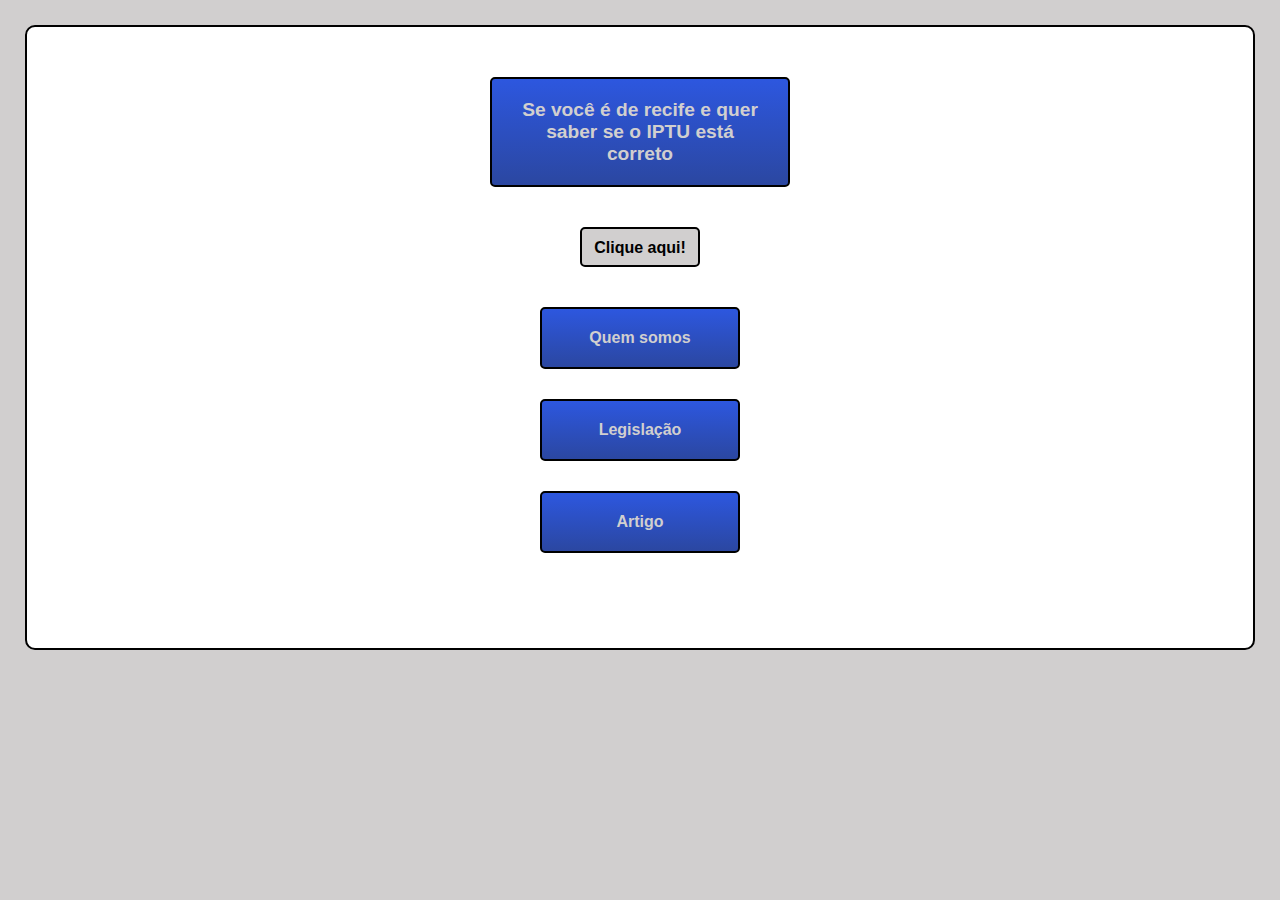
<file: index.html>
<!DOCTYPE html>
<html lang="pt-BR">
<head>
    <meta charset="UTF-8">
    <meta name="viewport" content="width=device-width, initial-scale=1.0">
    <title>IPTU Legal</title>

    <link rel="stylesheet" href="estilo/style.css">

</head>
<body>
    <main>
      <div id="formulario">
        <h2>Se você é de recife e quer saber se o IPTU está correto</h2>
        <p><a href="formulario.html" target="_parent"><strong>Clique aqui!</strong></a></p>
      </div>
      <div id="conteudo">
          <div class="subconteudo">
              <h2>Quem somos</h2>
          </div>
          <div class="subconteudo">
            <h2>Legislação</h2>
          </div>
          <div class="subconteudo">
            <h2>Artigo</h2>
          </div>
      </div>
    </main> 
</body>
</html>
</file>
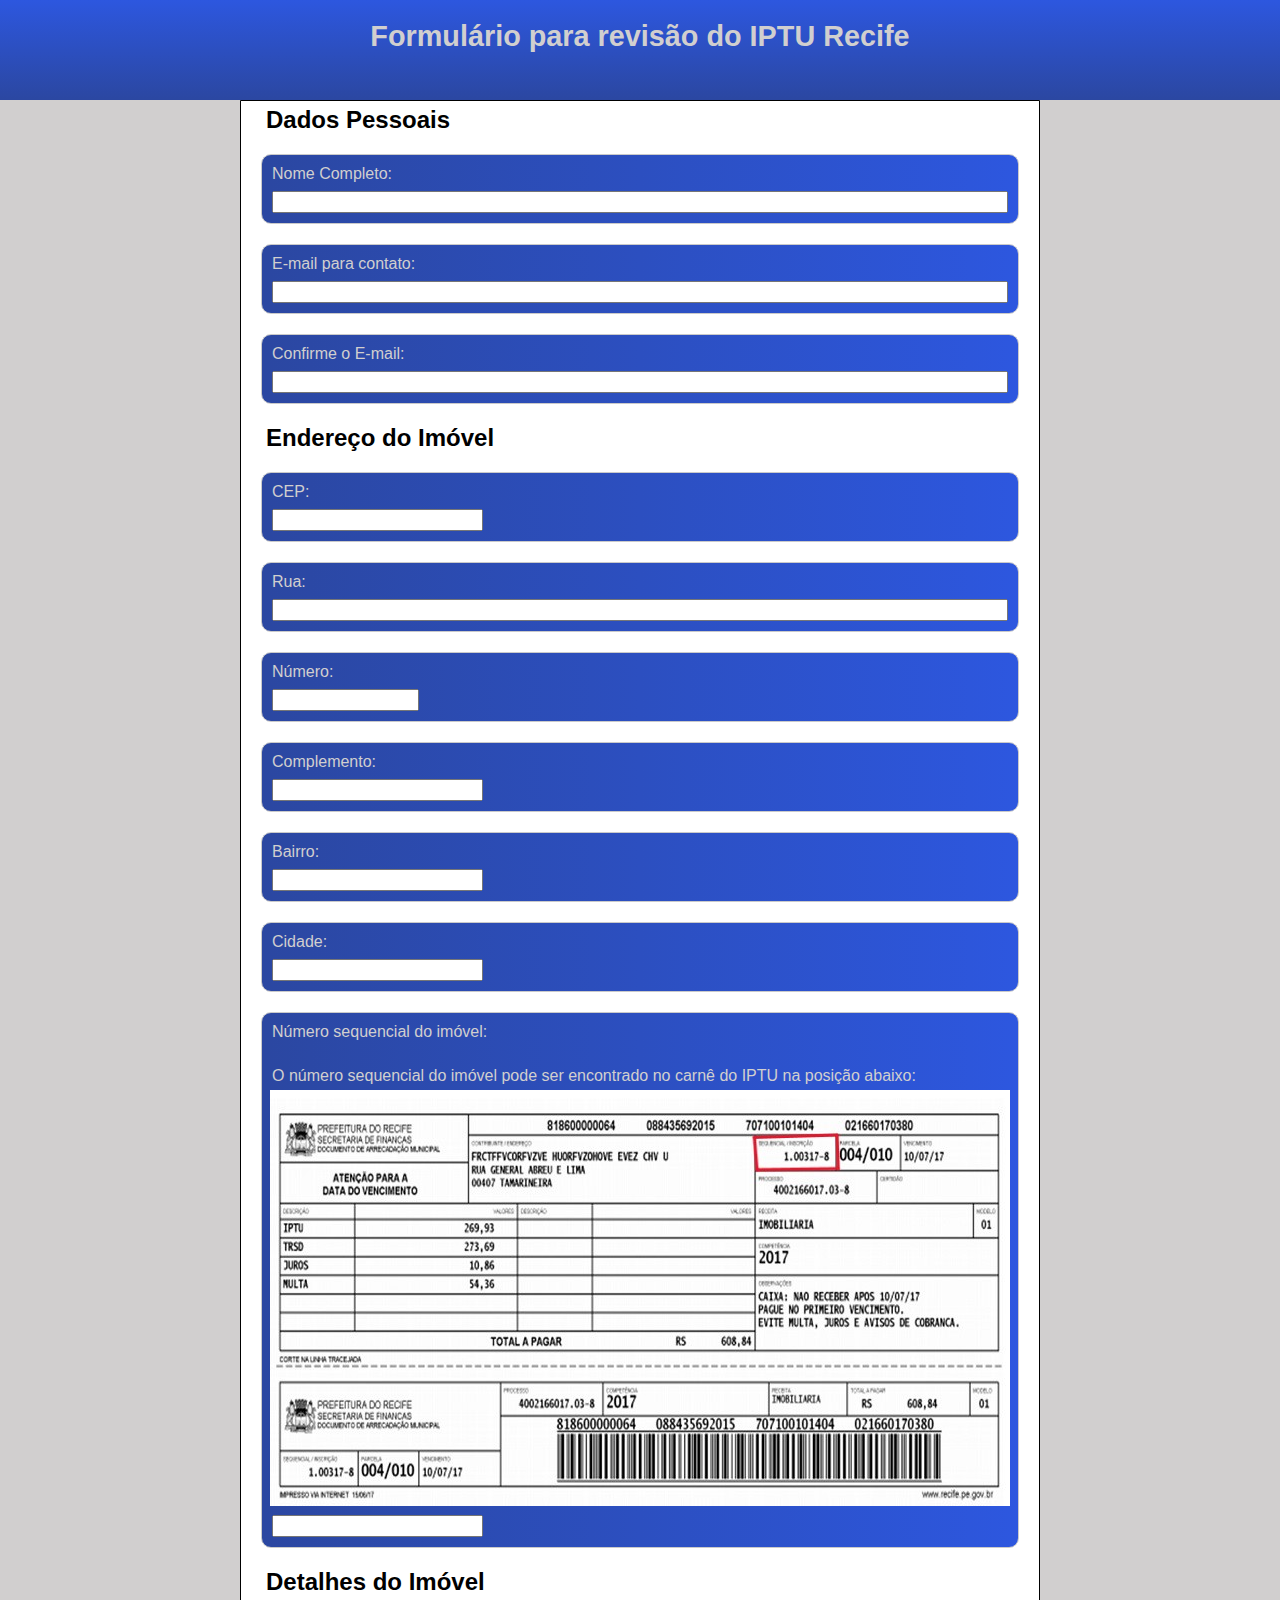
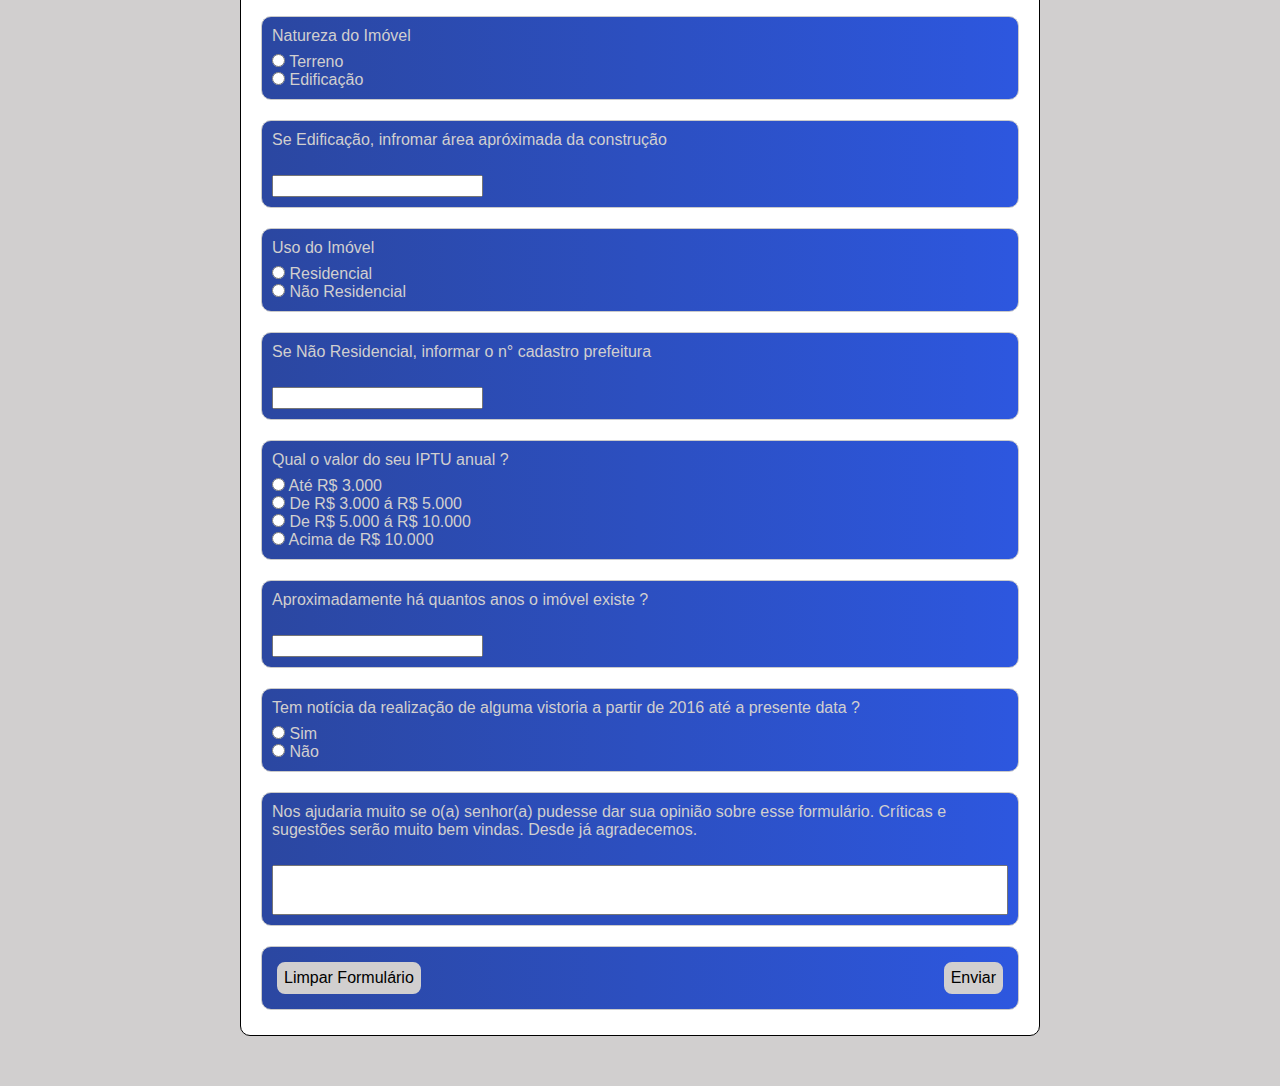
<file: formulario.html>
<!DOCTYPE html>
<html lang="pt-BR">
<head>
    <meta charset="UTF-8">
    <meta name="viewport" content="width=device-width, initial-scale=1.0">

    <link rel="stylesheet" href="estilo/formulario.css">

    <link rel="stylesheet" href="estilo/form_midiaquery.css">

    <title>IPTU legal</title>
</head>
<body>
    <header>
        <h1>Formulário para revisão do IPTU Recife</h1>
    </header>
    <main>
        <section>
            <div id="formulario">
                
                <form action="https://api.sheetmonkey.io/form/bFPrWD4drYbC55Mp8cMHha" method="post">
                    <h2>Dados Pessoais</h2>
                    <div class="campo">
                        <label for="inome">Nome Completo:</label>
                        <input type="text" name="nome" id="inome"
                        autocomplete="name"
                        required>
                    </div>
                    <div class="campo">
                        <label for="iemail">E-mail para contato:</label>
                        <input type="email" name="email" id="iemail"
                        autocomplete="email"
                        required>
                    </div>
                    <div class="campo">
                        <label for="icemail">Confirme o E-mail:</label>
                        <input type="email" name="email" id="icemail"
                        autocomplete="email"
                        required>
                    </div>
                    <h2>Endereço do Imóvel</h2>
                    <div class="campo">
                        <label for="1cep">CEP:</label>
                        <input type="text" name="cep" id="icep" pattern="\d{8}"   minlength="8" maxlength="8"
                        required>
                    </div>
                    <div class="campo">
                        <label for="irua">Rua:</label>
                        <input type="text" name="rua" id="irua" required >
                    </div>
                    <div class="campo">
                        <label for="inum">Número:</label>
                        <input type="text" name="num" id="inum" 
                        required>
                    </div>
                    <div class="campo">
                        <label for="icomp">Complemento:</label>
                        <input type="text" name="comp" id="icomp" required
                        >
                    </div>
                    <div class="campo">
                        <label for="ibairro">Bairro:</label>
                        <input type="text" name="bairro" id="ibairro" required
                        >
                    </div>
                    <div class="campo">
                        <label for="icidade">Cidade:</label>
                        <input type="text" name="cidade" id="icidade" required>
                    </div>
                    <div class="campo">
                        <label for="isequen">Número sequencial do imóvel:</label><br>
                        <p>O número sequencial do imóvel pode ser encontrado no carnê do IPTU na  posição abaixo:</p>
                        <div id="img">
                        <picture>
                            <source media="(max-width: 430px)" srcset="imagem/iptucel.jpg">
                            <source media="(max-width: 890px)" srcset="imagem/iptutablet.jpg">
                            <img src="imagem/iptu.jpg" alt="como localizar o sequencial">
                        </picture>
                        </div>
                        <input type="text" name="sequen" id="isequen" required>
                    </div>
                    <h2>Detalhes do Imóvel</h2>
                    <div class="campo">
                       <fieldset >
                        <legend>Natureza do Imóvel</legend>
                        <input type="radio" name="imovel" id="iterreno" value="terreno">
                        <label for="iterreno">Terreno</label><br>
                        <input type="radio" name="imovel" id="iedif" value="Edificacao">
                        <label for="iedif">Edificação</label>
                       </fieldset>
                    </div>
                    <div class="campo">
                        <label for="seedif">Se Edificação, infromar área apróximada  da construção</label><br>
                        <input type="text" name="edif" id="seedif">
                       </div>
                       <div class="campo">
                        <fieldset>
                            <legend>Uso do Imóvel</legend>
                            <input type="radio" name="uso" id="iresid" value="residencial">
                            <label for="iresid">Residencial</label><br>
                            <input type="radio" name="uso" id="inresid" value="naoresidencial">
                            <label for="inresid">Não Residencial</label>
                        </fieldset>
                       </div>
                       <div class="campo">
                        <label for="senresid">Se Não Residencial, informar o n° cadastro prefeitura </label><br>
                        <input type="text" name="ncadastro" id="senresid">
                       </div>
                       <div class="campo">
                        <fieldset>
                          <legend>Qual o valor do seu IPTU anual ?</legend>
                            <input type="radio" name="valor" id="3m" value="3000">
                            <label for="3m">Até R$ 3.000</label><br>
                            <input type="radio" name="valor" id="3a5m" value="3000a5000">
                            <label for="3a5m">De R$ 3.000 á R$ 5.000</label><br>
                            <input type="radio" name="valor" id="5a10m" value="5000a10000">
                            <label for="5a10m">De R$ 5.000 á R$ 10.000</label><br>
                            <input type="radio" name="valor" id="ac10" value="acima10000">
                            <label for="ac10">Acima de R$ 10.000</label>
                        </fieldset>
                       </div>
                       <div class="campo">
                        <label for="idadeim">Aproximadamente há quantos anos o imóvel existe ?
                        </label><br>
                        <input type="text" name="idadeimovel" id="idadeim">
                       </div>
                       <div class="campo">
                        <fieldset>
                            <legend>Tem notícia da realização de alguma vistoria a partir de 2016 até a presente data ?</legend>
                            <input type="radio" name="2016" id="isim">
                            <label for="isim">Sim</label><br>
                            <input type="radio" name="2016" id="inao">
                            <label for="inao">Não</label>
                        </fieldset>
                       </div>
                       <div class="campo">
                        <label for="ifeedback">Nos ajudaria muito se o(a) senhor(a) pudesse dar sua opinião sobre esse formulário. Críticas e sugestões serão muito bem vindas. Desde já agradecemos.</label><br>
                        <input type="text" name="feedback" id="ifeedback"
                        maxlength="500">
                       </div>
                        <div class="botao">
                            <div class="elementos">
                                <input type="reset" value="Limpar Formulário">
                            </div>

                            <div class="elementos">
                                 <input type="submit"value="Enviar">
                            </div>
                        </div>
                </form>
            </div>
        </section>
    </main>
</body>
</html>
</file>
<file: estilo/style.css>
@charset "UTF-8";

* {
    font-family: Arial, Helvetica, sans-serif; 
    margin: 0px;
    padding:0px;
    box-sizing: border-box;
}

body{
    background-color: #d1cfcf;
}

main {
    background-color: white;
    margin: 25px;
    border: 2px solid black;
    border-radius: 10px;
    min-height: 625px;
}

div#formulario  > h2 {
    border:  2px solid black;
    border-radius: 5px;
    margin: auto;
    margin-top: 50px;
    background-image: linear-gradient(to bottom, #2d57df,#2b47a1); 
    width: 300px;
    color: #d1cfcf;
    font-size: 1.2em;
    text-align: center;
    padding: 20px;
}

div#formulario > p {
    border:  2px solid black;
    border-radius: 5px;
    margin: auto;
    margin-top: 40px;
    margin-bottom: 40px;


    padding: 10px;
    width: 120px;
    height: 40px;
    background-color: #d1cfcf;
    color: black;
    text-align: center;
    text-decoration: none;
}

p > a {
    text-decoration: none;
    color: black;
}

div#conteudo {
    
    text-align: center;
}

div.subconteudo > h2 {
    margin: auto;
    margin-bottom: 30px;
    border:  2px solid black;
    border-radius: 5px;
    font-size: 1em;
    color: #d1cfcf;
    width: 200px;
    padding: 20px;
    background-image: linear-gradient(to bottom, #2d57df,#2b47a1); 
}
</file>
<file: estilo/formulario.css>
@charset "UTF-8";

* {
    font-family: Arial, Helvetica, sans-serif; 
    margin: 0px;
    padding:0px;
    box-sizing: border-box;
    font-size: 1em;
}

body, html{
    background-color: #d1cfcf; 
}
header {
    background-image: linear-gradient(to bottom, #2d57df,#2b47a1); 
    min-height: 100px;
}

header > h1 {
    color: #d1cfcf;
    font-size: 1.8em;
    text-align: center;
    padding: 20px;
}
main {
    background-color: white;
    color: black;
    margin: auto;
    margin-left: 10px;
    margin-right: 10px;
    margin-bottom: 10px ;
    padding: 5px 0px;
    min-height: 200vh;
    border: 1px solid black;
    border-bottom-left-radius: 10px;
    border-bottom-right-radius: 10px;
}



form > h2 {
    font-size: 1.5em;
    margin-left: 25px;
}

div.campo {
    background-image: linear-gradient(to left, #2d57df,#2b47a1); 
    color: #d1cfcf;
    margin: auto;
    margin: 20px;
    border: solid 1px #CACACA;
    border-radius: 10px;
    padding: 10px;
}

div#img {
    margin: 5px 0px;
    display: flex;
    justify-content: center;
}

div.campo > fieldset {
    border: none;
}
div.campo > label {
    display: block;
    padding-bottom: 8px;
}
fieldset > legend {
    padding-bottom: 8px;
}

div.botao {
    display: flex;
    justify-content: space-between;

    background-image: linear-gradient(to left, #2d57df,#2b47a1); 
    color: #d1cfcf;
    margin: auto;
    margin: 20px;
    border: solid 1px #CACACA;
    border-radius: 10px;
    padding: 10px;
}

div.campo > input[id=inome], input[type=email], input[id=irua] {
    width: 100%;
}

div.campo > input[id=inum] {
    width: 20%;
}

div.campo > input[id=ifeedback] {
    width: 100%;
    height: 50px;
    
}

div.elementos > input[type=submit], input[type=reset] {
    background-color:#d1cfcf;
    margin: 5px;
    padding: 4px;
    border: 3px solid #d1cfcf;
    border-radius: 8px;
}
</file>
<file: estilo/form_midiaquery.css>
@charset "UTF-8";

@media screen and (min-width: 768px) and (max-width: 992px) {
    main {
        margin: auto;
        margin-bottom: 50px;
        max-width: 650px;
    }

    section {
   max-width: 650px;
   } 
}

@media screen and (min-width: 993px) {
    main {
        margin: auto;
        margin-bottom: 50px;
        max-width: 800px;
    }

    section {
   max-width: 800px;
   } 
}
</file>
